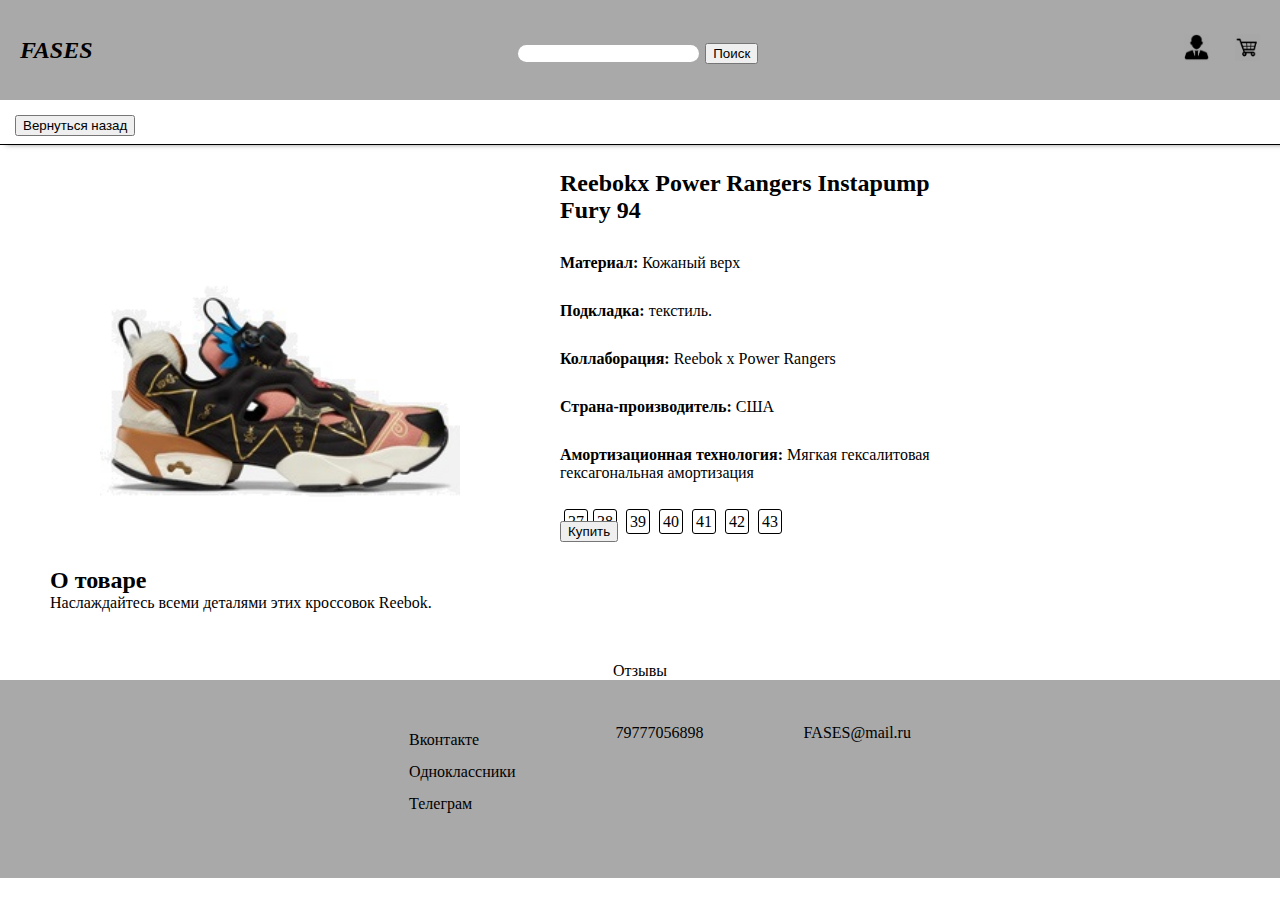
<file: Lexa/index10.html>
<!DOCTYPE html>
<html lang="en">
<head>

	<meta charset="UTF-8">
	<meta name="viewport" content="width=device-width, initial-scale=1.0">
	<title>Document</title>
	<link rel="stylesheet" type="text/css" href="css/style4.css">
	<link rel="stylesheet" type="text/css" href="css/cn.css">
</head>

<body>
<div class="body">
	
	<header>
		<div class="header">
		<div class="logo">
	 <a class="logoo" href="index.html"><b><i>FASES</i></b></a>
	 </div>
	 <div class="poisk">
		<form method="get">
			<input class="input" name="s">
			<button type="submit">
				Поиск
			</button>
		</form>
	</div>
		<div class="profil_korzina">
		<nav class="profil">
			<a href="login.php"><img src="img/11.png" height="27" width="25"></a>
			<a class="korzina1" href="index4.html"><img src="img/12.png" height="27" width="25"></a>
		</nav>
		</div>
		
		</div>
	</header>
    <div class="content">
    	<div class="con">
    		<div class="nav">
    			<button id="history-button">Вернуться назад</button>

    		</div>
    		<div class="price">
    			<div class="block">
    			   <div class="main_foto">
    				<img src="img/6.jpg" width="360" height="360">

    			   </div>
    			   <div class="info">
    				   <p id="f"><b>Reebokx Power Rangers Instapump Fury 94</b></p>		   
    				   <p class="ff"><b>Материал:</b> Кожаный верх</p>
    				   <p class="ff"><b>Подкладка:</b> текстиль.</p>
    				   <p class="ff"><b>Коллаборация:</b> Reebok x Power Rangers</p>
    				   <p class="ff"><b>Страна-производитель:</b> США</p>
    				   <p class="ff"><b>Амортизационная технология:</b> Мягкая гексалитовая гексагональная амортизация</p>
    				   <div class="li">
    				   <ul class="ul">
    				   <li>37</li><li>38</li> <li>39</li> <li>40</li> <li>41</li> <li>42</li> <li>43</li>
    				   </ul></div>
                       <div class="btn">
                       <a href="index15.php"><button class="btn">Купить</button></a></div>

                        </div>
    			</div>
                <div class="otovare">
                	<h2>О товаре</h2>
               	    <p>Наслаждайтесь всеми деталями этих кроссовок Reebok.</p>

                </div>

    		</div>
    		<div class="otziv">
            Отзывы
            </div>
    	</div>


    </div>




	</div>
	<div class="f00ter">
	<footer class="footer">
		<div class="sa">
		<ul class="footer__list">
       <li class="footer__item" data-wba-footer-name="Vk"><a class="icon-vk" rel="nofollow noopener" target="_blank" href="http://vk.com">Вконтакте</a></li>

       <li class="footer__item" data-wba-footer-name="Ok"><a class="icon-ok" rel="nofollow noopener" target="_blank" href="http://www.odnoklassniki.ru">Одноклассники</a></li>
       <li class="footer__item"><a class="icon-tg" rel="nofollow noopener" target="_blank" href="https://t.me">Телеграм</a></li>
    </ul>
    </div>
    <div class="te">
    	79777056898
    </div>
    <div class="fd">
    	FASES@mail.ru
    </div>

	</footer>
</div>
<script>
    document.getElementById('history-button').addEventListener('click', () => {
      history.back();
    });
</script>
	</body>
</html>
</file>
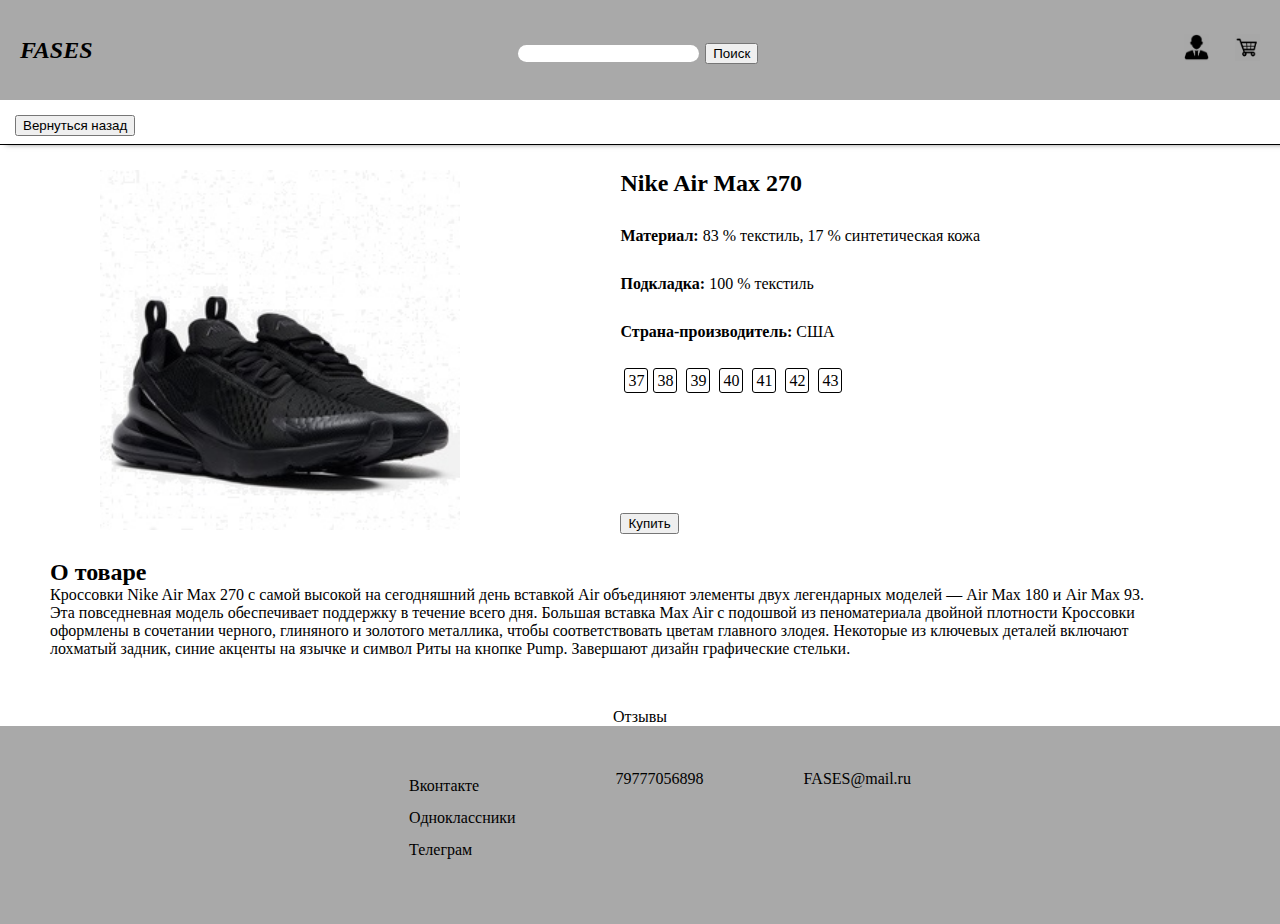
<file: Lexa/index11.html>
<!DOCTYPE html>
<html lang="en">
<head>

	<meta charset="UTF-8">
	<meta name="viewport" content="width=device-width, initial-scale=1.0">
	<title>Document</title>
	<link rel="stylesheet" type="text/css" href="css/style4.css">
	<link rel="stylesheet" type="text/css" href="css/cn.css">
</head>

<body>
<div class="body">
	
	<header>
		<div class="header">
		<div class="logo">
	 <a class="logoo" href="index.html"><b><i>FASES</i></b></a>
	 </div>
	 <div class="poisk">
		<form method="get">
			<input class="input" name="s">
			<button type="submit">
				Поиск
			</button>
		</form>
	</div>
		<div class="profil_korzina">
		<nav class="profil">
			<a href="login.php"><img src="img/11.png" height="27" width="25"></a>
			<a class="korzina1" href="index4.html"><img src="img/12.png" height="27" width="25"></a>
		</nav>
		</div>
		
		</div>
	</header>
    <div class="content">
    	<div class="con">
    		<div class="nav">
    			<button id="history-button">Вернуться назад</button>

    		</div>
    		<div class="price">
    			<div class="block">
    			   <div class="main_foto">
    				<img src="img/7.jpg" width="360" height="360">

    			   </div>
    			   <div class="info">
    				   <p id="f"><b>Nike Air Max 270</b></p>		   
    				   <p class="ff"><b>Материал:</b> 83 % текстиль, 17 % синтетическая кожа</p>
    				   <p class="ff"><b>Подкладка:</b> 100 % текстиль</p>	
    				   <p class="ff"><b>Страна-производитель:</b> США</p>
    				   <div class="li">
    				   <ul class="ul">
    				   <li>37</li><li>38</li> <li>39</li> <li>40</li> <li>41</li> <li>42</li> <li>43</li>
    				   </ul></div>
                       <div class="btn">
                       <a href="index15.php"><button class="btn">Купить</button></a></div>

                        </div>
    			</div>
                <div class="otovare">
                	<h2>О товаре</h2>
               	    <p>Кроссовки Nike Air Max 270 с самой высокой на сегодняшний день вставкой Air объединяют элементы двух легендарных моделей — Air Max 180 и Air Max 93. Эта повседневная модель обеспечивает поддержку в течение всего дня. Большая вставка Max Air с подошвой из пеноматериала двойной плотности
Кроссовки оформлены в сочетании черного, глиняного и золотого металлика, чтобы соответствовать цветам главного злодея. Некоторые из ключевых деталей включают лохматый задник, синие акценты на язычке и символ Риты на кнопке Pump. Завершают дизайн графические стельки.</p>

                </div>

    		</div>
    		<div class="otziv">
            Отзывы
            </div>
    	</div>


    </div>




	</div>
	<div class="f00ter">
	<footer class="footer">
		<div class="sa">
		<ul class="footer__list">
       <li class="footer__item" data-wba-footer-name="Vk"><a class="icon-vk" rel="nofollow noopener" target="_blank" href="http://vk.com">Вконтакте</a></li>

       <li class="footer__item" data-wba-footer-name="Ok"><a class="icon-ok" rel="nofollow noopener" target="_blank" href="http://www.odnoklassniki.ru">Одноклассники</a></li>
       <li class="footer__item"><a class="icon-tg" rel="nofollow noopener" target="_blank" href="https://t.me">Телеграм</a></li>
    </ul>
    </div>
    <div class="te">
    	79777056898
    </div>
    <div class="fd">
    	FASES@mail.ru
    </div>

	</footer>
</div>
<script>
    document.getElementById('history-button').addEventListener('click', () => {
      history.back();
    });
</script>
	</body>
</html>
</file>
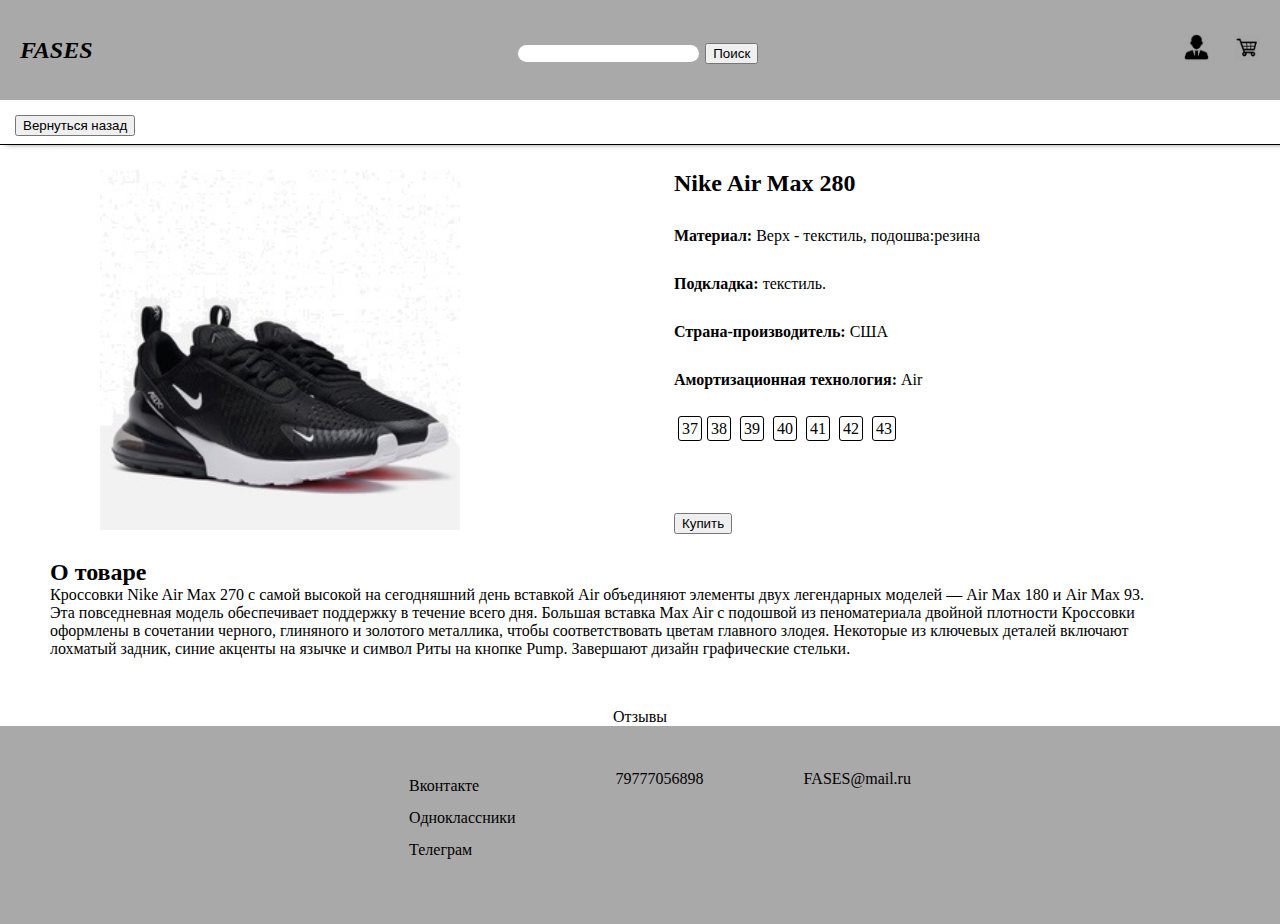
<file: Lexa/index12.html>
<!DOCTYPE html>
<html lang="en">
<head>

	<meta charset="UTF-8">
	<meta name="viewport" content="width=device-width, initial-scale=1.0">
	<title>Document</title>
	<link rel="stylesheet" type="text/css" href="css/style4.css">
	<link rel="stylesheet" type="text/css" href="css/cn.css">
</head>

<body>
<div class="body">
	
	<header>
		<div class="header">
		<div class="logo">
	 <a class="logoo" href="index.html"><b><i>FASES</i></b></a>
	 </div>
	 <div class="poisk">
		<form method="get">
			<input class="input" name="s">
			<button type="submit">
				Поиск
			</button>
		</form>
	</div>
		<div class="profil_korzina">
		<nav class="profil">
			<a href="login.php"><img src="img/11.png" height="27" width="25"></a>
			<a class="korzina1" href="index4.html"><img src="img/12.png" height="27" width="25"></a>
		</nav>
		</div>
		
		</div>
	</header>
    <div class="content">
    	<div class="con">
    		<div class="nav">
    			<button id="history-button">Вернуться назад</button>

    		</div>
    		<div class="price">
    			<div class="block">
    			   <div class="main_foto">
    				<img src="img/8.jpg" width="360" height="360">

    			   </div>
    			   <div class="info">
    				   <p id="f"><b>Nike Air Max 280</b></p>		   
    				   <p class="ff"><b>Материал:</b> Верх - текстиль, подошва:резина</p>
    				   <p class="ff"><b>Подкладка:</b> текстиль.</p>
    				   <p class="ff"><b>Страна-производитель:</b> США</p>
    				   <p class="ff"><b>Амортизационная технология:</b> Air</p>
    				   <div class="li">
    				   <ul class="ul">
    				   <li>37</li><li>38</li> <li>39</li> <li>40</li> <li>41</li> <li>42</li> <li>43</li>
    				   </ul></div>
                       <div class="btn">
                       <a href="index15.php"><button class="btn">Купить</button></a></div>

                        </div>
    			</div>
                <div class="otovare">
                	<h2>О товаре</h2>
               	    <p>Кроссовки Nike Air Max 270 с самой высокой на сегодняшний день вставкой Air объединяют элементы двух легендарных моделей — Air Max 180 и Air Max 93. Эта повседневная модель обеспечивает поддержку в течение всего дня. Большая вставка Max Air с подошвой из пеноматериала двойной плотности
Кроссовки оформлены в сочетании черного, глиняного и золотого металлика, чтобы соответствовать цветам главного злодея. Некоторые из ключевых деталей включают лохматый задник, синие акценты на язычке и символ Риты на кнопке Pump. Завершают дизайн графические стельки.</p>

                </div>

    		</div>
    		<div class="otziv">
            Отзывы
            </div>
    	</div>


    </div>




	</div>
	<div class="f00ter">
	<footer class="footer">
		<div class="sa">
		<ul class="footer__list">
       <li class="footer__item" data-wba-footer-name="Vk"><a class="icon-vk" rel="nofollow noopener" target="_blank" href="http://vk.com">Вконтакте</a></li>

       <li class="footer__item" data-wba-footer-name="Ok"><a class="icon-ok" rel="nofollow noopener" target="_blank" href="http://www.odnoklassniki.ru">Одноклассники</a></li>
       <li class="footer__item"><a class="icon-tg" rel="nofollow noopener" target="_blank" href="https://t.me">Телеграм</a></li>
    </ul>
    </div>
    <div class="te">
    	79777056898
    </div>
    <div class="fd">
    	FASES@mail.ru
    </div>

	</footer>
</div>
<script>
    document.getElementById('history-button').addEventListener('click', () => {
      history.back();
    });
</script>
	</body>
</html>
</file>
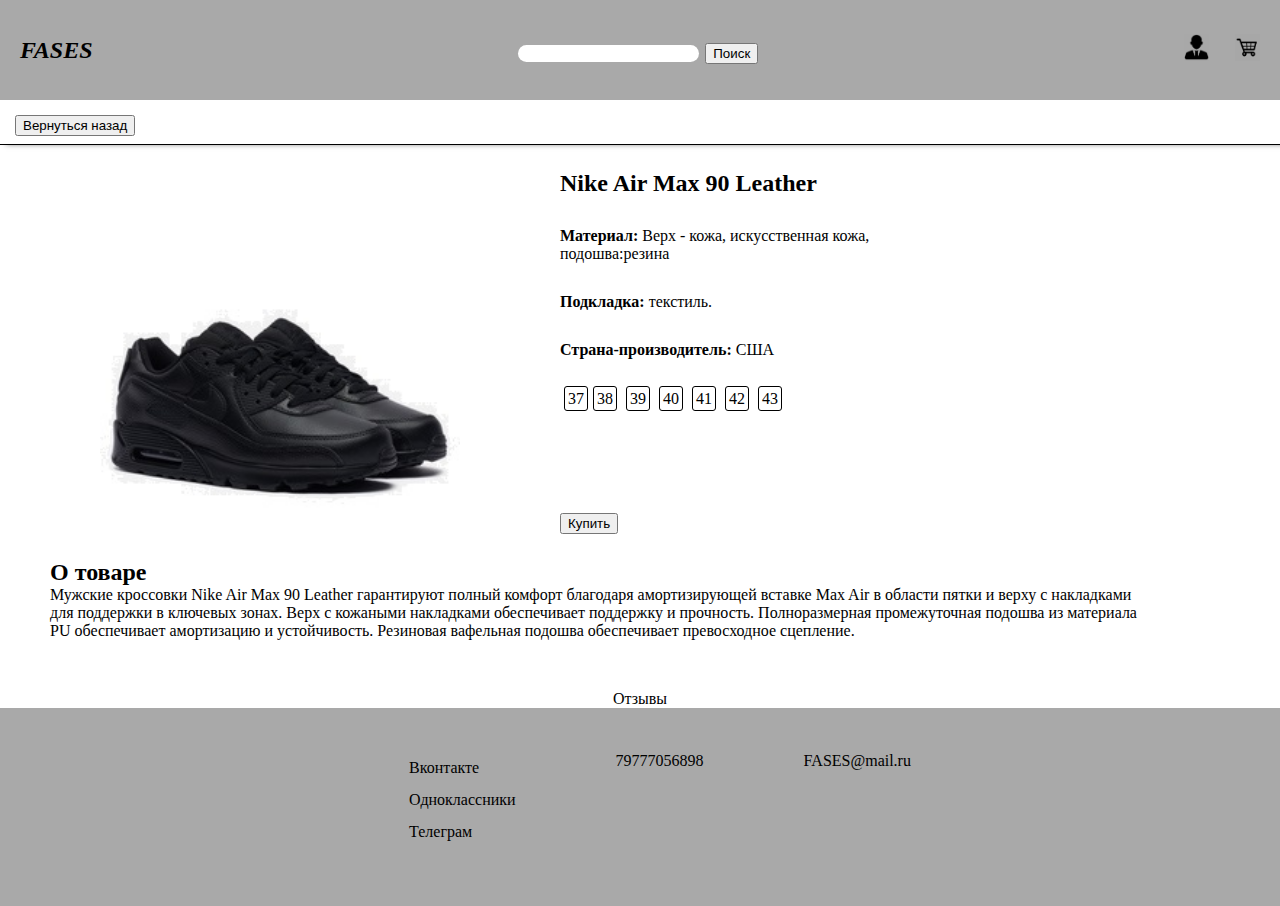
<file: Lexa/index13.html>
<!DOCTYPE html>
<html lang="en">
<head>

	<meta charset="UTF-8">
	<meta name="viewport" content="width=device-width, initial-scale=1.0">
	<title>Document</title>
	<link rel="stylesheet" type="text/css" href="css/style4.css">
	<link rel="stylesheet" type="text/css" href="css/cn.css">
</head>

<body>
<div class="body">
	
	<header>
		<div class="header">
		<div class="logo">
	 <a class="logoo" href="index.html"><b><i>FASES</i></b></a>
	 </div>
	 <div class="poisk">
		<form method="get">
			<input class="input" name="s">
			<button type="submit">
				Поиск
			</button>
		</form>
	</div>
		<div class="profil_korzina">
		<nav class="profil">
			<a href="login.php"><img src="img/11.png" height="27" width="25"></a>
			<a class="korzina1" href="index4.html"><img src="img/12.png" height="27" width="25"></a>
		</nav>
		</div>
		
		</div>
	</header>
    <div class="content">
    	<div class="con">
    		<div class="nav">
    			<button id="history-button">Вернуться назад</button>

    		</div>
    		<div class="price">
    			<div class="block">
    			   <div class="main_foto">
    				<img src="img/9.jpg" width="360" height="360">

    			   </div>
    			   <div class="info">
    				   <p id="f"><b>Nike Air Max 90 Leather</b></p>		   
    				   <p class="ff"><b>Материал:</b> Верх - кожа, искусственная кожа, подошва:резина</p>
    				   <p class="ff"><b>Подкладка:</b> текстиль.</p>
    				   <p class="ff"><b>Страна-производитель:</b> США</p>
    				   <div class="li">
    				   <ul class="ul">
    				   <li>37</li><li>38</li> <li>39</li> <li>40</li> <li>41</li> <li>42</li> <li>43</li>
    				   </ul></div>
                       <div class="btn">
                       <a href="index15.php"><button class="btn">Купить</button></a></div>

                        </div>
    			</div>
                <div class="otovare">
                	<h2>О товаре</h2>
               	    <p>Мужские кроссовки Nike Air Max 90 Leather гарантируют полный комфорт благодаря амортизирующей вставке Max Air в области пятки и верху с накладками для поддержки в ключевых зонах. Верх с кожаными накладками обеспечивает поддержку и прочность. Полноразмерная промежуточная подошва из материала PU обеспечивает амортизацию и устойчивость. Резиновая вафельная подошва обеспечивает превосходное сцепление.</p>

                </div>

    		</div>
    		<div class="otziv">
            Отзывы
            </div>
    	</div>


    </div>




	</div>
	<div class="f00ter">
	<footer class="footer">
		<div class="sa">
		<ul class="footer__list">
       <li class="footer__item" data-wba-footer-name="Vk"><a class="icon-vk" rel="nofollow noopener" target="_blank" href="http://vk.com">Вконтакте</a></li>

       <li class="footer__item" data-wba-footer-name="Ok"><a class="icon-ok" rel="nofollow noopener" target="_blank" href="http://www.odnoklassniki.ru">Одноклассники</a></li>
       <li class="footer__item"><a class="icon-tg" rel="nofollow noopener" target="_blank" href="https://t.me">Телеграм</a></li>
    </ul>
    </div>
    <div class="te">
    	79777056898
    </div>
    <div class="fd">
    	FASES@mail.ru
    </div>

	</footer>
</div>
<script>
    document.getElementById('history-button').addEventListener('click', () => {
      history.back();
    });
</script>
	</body>
</html>
</file>
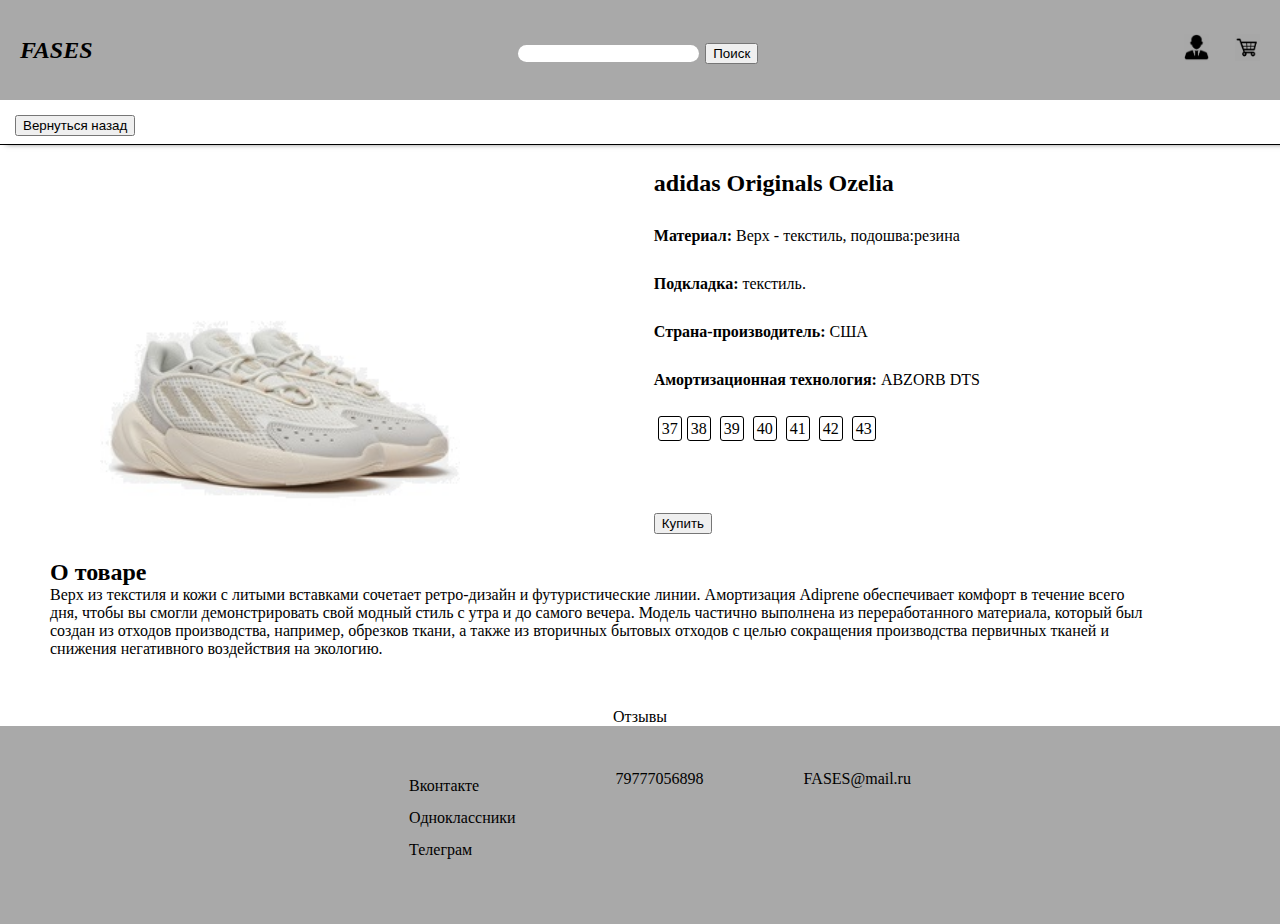
<file: Lexa/index14.html>
<!DOCTYPE html>
<html lang="en">
<head>

	<meta charset="UTF-8">
	<meta name="viewport" content="width=device-width, initial-scale=1.0">
	<title>Document</title>
	<link rel="stylesheet" type="text/css" href="css/style4.css">
	<link rel="stylesheet" type="text/css" href="css/cn.css">
</head>

<body>
<div class="body">
	
	<header>
		<div class="header">
		<div class="logo">
	 <a class="logoo" href="index.html"><b><i>FASES</i></b></a>
	 </div>
	 <div class="poisk">
		<form method="get">
			<input class="input" name="s">
			<button type="submit">
				Поиск
			</button>
		</form>
	</div>
		<div class="profil_korzina">
		<nav class="profil">
			<a href="login.php"><img src="img/11.png" height="27" width="25"></a>
			<a class="korzina1" href="index4.html"><img src="img/12.png" height="27" width="25"></a>
		</nav>
		</div>
		
		</div>
	</header>
    <div class="content">
    	<div class="con">
    		<div class="nav">
    			<button id="history-button">Вернуться назад</button>

    		</div>
    		<div class="price">
    			<div class="block">
    			   <div class="main_foto">
    				<img src="img/10.jpg" width="360" height="360">

    			   </div>
    			   <div class="info">
    				   <p id="f"><b>adidas Originals Ozelia</b></p>		   
    				   <p class="ff"><b>Материал:</b> Верх - текстиль, подошва:резина</p>
    				   <p class="ff"><b>Подкладка:</b> текстиль.</p>
    				   <p class="ff"><b>Страна-производитель:</b> США</p>
    				   <p class="ff"><b>Амортизационная технология:</b> ABZORB DTS</p>
    				   <div class="li">
    				   <ul class="ul">
    				   <li>37</li><li>38</li> <li>39</li> <li>40</li> <li>41</li> <li>42</li> <li>43</li>
    				   </ul></div>
                       <div class="btn">
                       <a href="index15.php"><button class="btn">Купить</button></a></div>

                        </div>
    			</div>
                <div class="otovare">
                	<h2>О товаре</h2>
               	    <p>Верх из текстиля и кожи с литыми вставками сочетает ретро-дизайн и футуристические линии. Амортизация Adiprene обеспечивает комфорт в течение всего дня, чтобы вы смогли демонстрировать свой модный стиль с утра и до самого вечера. Модель частично выполнена из переработанного материала, который был создан из отходов производства, например, обрезков ткани, а также из вторичных бытовых отходов с целью сокращения производства первичных тканей и снижения негативного воздействия на экологию.</p>

                </div>

    		</div>
    		<div class="otziv">
            Отзывы
            </div>
    	</div>


    </div>




	</div>
	<div class="f00ter">
	<footer class="footer">
		<div class="sa">
		<ul class="footer__list">
       <li class="footer__item" data-wba-footer-name="Vk"><a class="icon-vk" rel="nofollow noopener" target="_blank" href="http://vk.com">Вконтакте</a></li>

       <li class="footer__item" data-wba-footer-name="Ok"><a class="icon-ok" rel="nofollow noopener" target="_blank" href="http://www.odnoklassniki.ru">Одноклассники</a></li>
       <li class="footer__item"><a class="icon-tg" rel="nofollow noopener" target="_blank" href="https://t.me">Телеграм</a></li>
    </ul>
    </div>
    <div class="te">
    	79777056898
    </div>
    <div class="fd">
    	FASES@mail.ru
    </div>

	</footer>
</div>
<script>
    document.getElementById('history-button').addEventListener('click', () => {
      history.back();
    });
</script>
	</body>
</html>
</file>
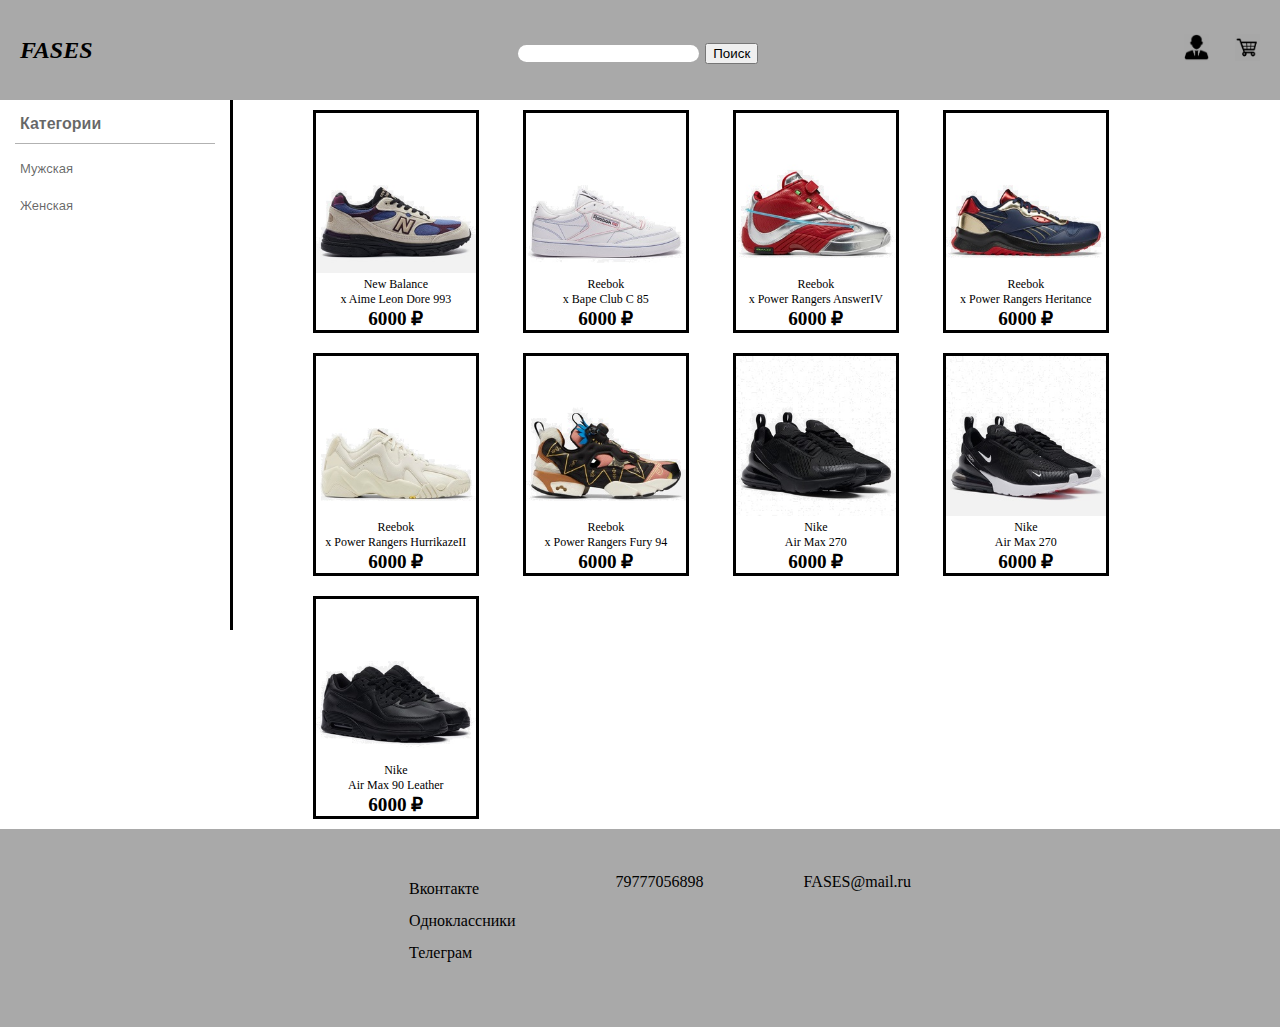
<file: Lexa/index2.html>
<!DOCTYPE html>
<html lang="en">
<head>

	<meta charset="UTF-8">
	<meta name="viewport" content="width=device-width, initial-scale=1.0">
	<title>Document</title>
	<link rel="stylesheet" type="text/css" href="css/style1.css">
	<link rel="stylesheet" type="text/css" href="css/cn.css">
</head>

<body>
<div class="body">
	
	<header>
		<div class="header">
		<div class="logo">
	 <a class="logoo" href="index.html"><b><i>FASES</i></b></a>
	 </div>
	 <div class="poisk">
		<form method="get">
			<input class="input" name="s">
			<button type="submit">
				Поиск
			</button>
		</form>
	</div>
		<div class="profil_korzina">
		<nav class="profil">
			<a href="login.php"><img src="img/11.png" height="27" width="25"></a>
			<a class="korzina1" href="index4.html"><img src="img/12.png" height="27" width="25"></a>
		</nav>
		</div>
		
		</div>
	</header>
	
<div class="menu_content">
		<div class="menu">
			<div class="category-wrap">
  <h3>Категории</h3>
  <ul>
    <li><a href="index2.html">Мужская</a></li>
    <li><a href="index3.html">Женская</a></li>
  </ul>
</div>
</div>
		<div class="main_foto">
			<div class="img">
            		<a class="a1" href="index5.html"><img class="width" src="img/1.jpg" ><p class="p">New Balance
<br>x Aime Leon Dore 993 </p><b><big><span class="price">6000</span></big></b></a>
            	</div>
               <div class="img">
            		<a class="a1" href="index6.html"><img class="width" src="img/2.jpg" ><p class="p">Reebok
<br>x Bape Club C 85</p><b><big><span class="price">6000</span></big></b></a>
            	</div>
            	<div class="img">
            		<a class="a1" href="index7.html"><img class="width" src="img/3.jpg" ><p class="p">Reebok
<br>x Power Rangers AnswerIV</p><b><big><span class="price">6000</span></big></b></a>
            	</div>
            	<div class="img">
            		<a class="a1" href="index8.html"><img class="width" src="img/4.jpg" ><p class="p">Reebok
<br>x Power Rangers Heritance</p><b><big><span class="price">6000</span></big></b></a>
            	</div>
            	<div class="img">
            		<a class="a1" href="index9.html"><img class="width" src="img/5.jpg" ><p class="p">Reebok
<br>x Power Rangers HurrikazeII</p><b><big><span class="price">6000</span></big></b></a>
            	</div>
            	<div class="img">
            		<a class="a1" href="index10.html"><img class="width" src="img/6.jpg" ><p class="p">Reebok
<br>x Power Rangers Fury 94</p> <b><big><span class="price">6000</span></big></b></a>
            	</div>
            	<div class="img">
            		<a class="a1" href="index11.html"><img class="width" src="img/7.jpg" ><p class="p">Nike
<br>Air Max 270</p><b><big><span class="price">6000</span></big></b></a>
            	</div>
            	<div class="img">
            		<a class="a1" href="index12.html"><img class="width" src="img/8.jpg" ><p class="p">Nike
<br>Air Max 270</p><b><big><span class="price">6000</span></big></b></a>
            	</div>
            	<div class="img">
            		<a class="a1" href="index13.html"><img class="width" src="img/9.jpg" ><p class="p">Nike
<br>Air Max 90 Leather</p><b><big><span class="price">6000</span></big></b></a>
            	</div>
            	</div>
            	
              </div>
  </ul>
</div>
<div class="f00ter">
	<footer class="footer">
		<div class="sa">
		<ul class="footer__list">
       <li class="footer__item" data-wba-footer-name="Vk"><a class="icon-vk" rel="nofollow noopener" target="_blank" href="http://vk.com">Вконтакте</a></li>

       <li class="footer__item" data-wba-footer-name="Ok"><a class="icon-ok" rel="nofollow noopener" target="_blank" href="http://www.odnoklassniki.ru">Одноклассники</a></li>
       <li class="footer__item"><a class="icon-tg" rel="nofollow noopener" target="_blank" href="https://t.me">Телеграм</a></li>
    </ul>
    </div>
    <div class="te">
    	79777056898
    </div>
    <div class="fd">
    	FASES@mail.ru
    </div>

	</footer>
</div>
</body>
</html>
</file>
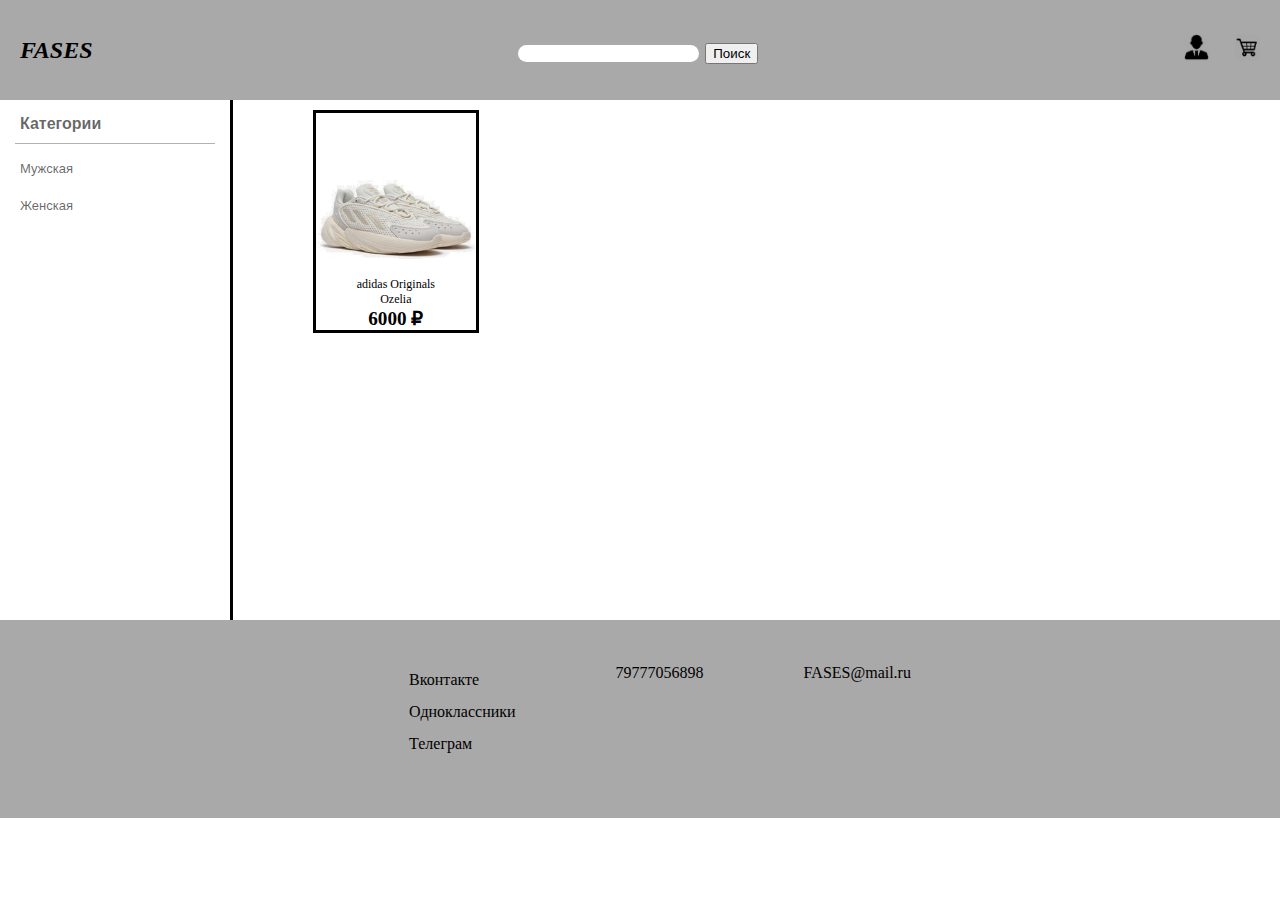
<file: Lexa/index3.html>
<!DOCTYPE html>
<html lang="en">
<head>

	<meta charset="UTF-8">
	<meta name="viewport" content="width=device-width, initial-scale=1.0">
	<title>Document</title>
	<link rel="stylesheet" type="text/css" href="css/style2.css">
	<link rel="stylesheet" type="text/css" href="css/cn.css">
</head>

<body>
<div class="body">
	
	<header>
		<div class="header">
		<div class="logo">
	 <a class="logoo" href="index.html"><b><i>FASES</i></b></a>
	 </div>
	 <div class="poisk">
		<form method="get">
			<input class="input" name="s">
			<button type="submit">
				Поиск
			</button>
		</form>
	</div>
		<div class="profil_korzina">
		<nav class="profil">
			<a href="login.php"><img src="img/11.png" height="27" width="25"></a>
			<a class="korzina1" href="index4.html"><img src="img/12.png" height="27" width="25"></a>
		</nav>
		</div>
		
		</div>
	</header>
	
<div class="menu_content">
		<div class="menu">
			<div class="category-wrap">
  <h3>Категории</h3>
  <ul>
    <li><a href="index2.html">Мужская</a></li>
    <li><a href="index3.html">Женская</a></li>
  </ul>
</div>
</div>
		<div class="main_foto">
			
            	<div class="img">
            		<a class="a1" href="index14.html"><img class="width" src="img/10.jpg" ><p class="p">adidas Originals
<br>Ozelia</p> <b><big><span class="price">6000</span></big></b></a>
            	</div>
              </div>
  </ul>
</div>
<div class="f00ter">
	<footer class="footer">
		<div class="sa">
		<ul class="footer__list">
       <li class="footer__item" data-wba-footer-name="Vk"><a class="icon-vk" rel="nofollow noopener" target="_blank" href="http://vk.com">Вконтакте</a></li>

       <li class="footer__item" data-wba-footer-name="Ok"><a class="icon-ok" rel="nofollow noopener" target="_blank" href="http://www.odnoklassniki.ru">Одноклассники</a></li>
       <li class="footer__item"><a class="icon-tg" rel="nofollow noopener" target="_blank" href="https://t.me">Телеграм</a></li>
    </ul>
    </div>
    <div class="te">
    	79777056898
    </div>
    <div class="fd">
    	FASES@mail.ru
    </div>

	</footer>
</div>
</body>
</html>
</file>
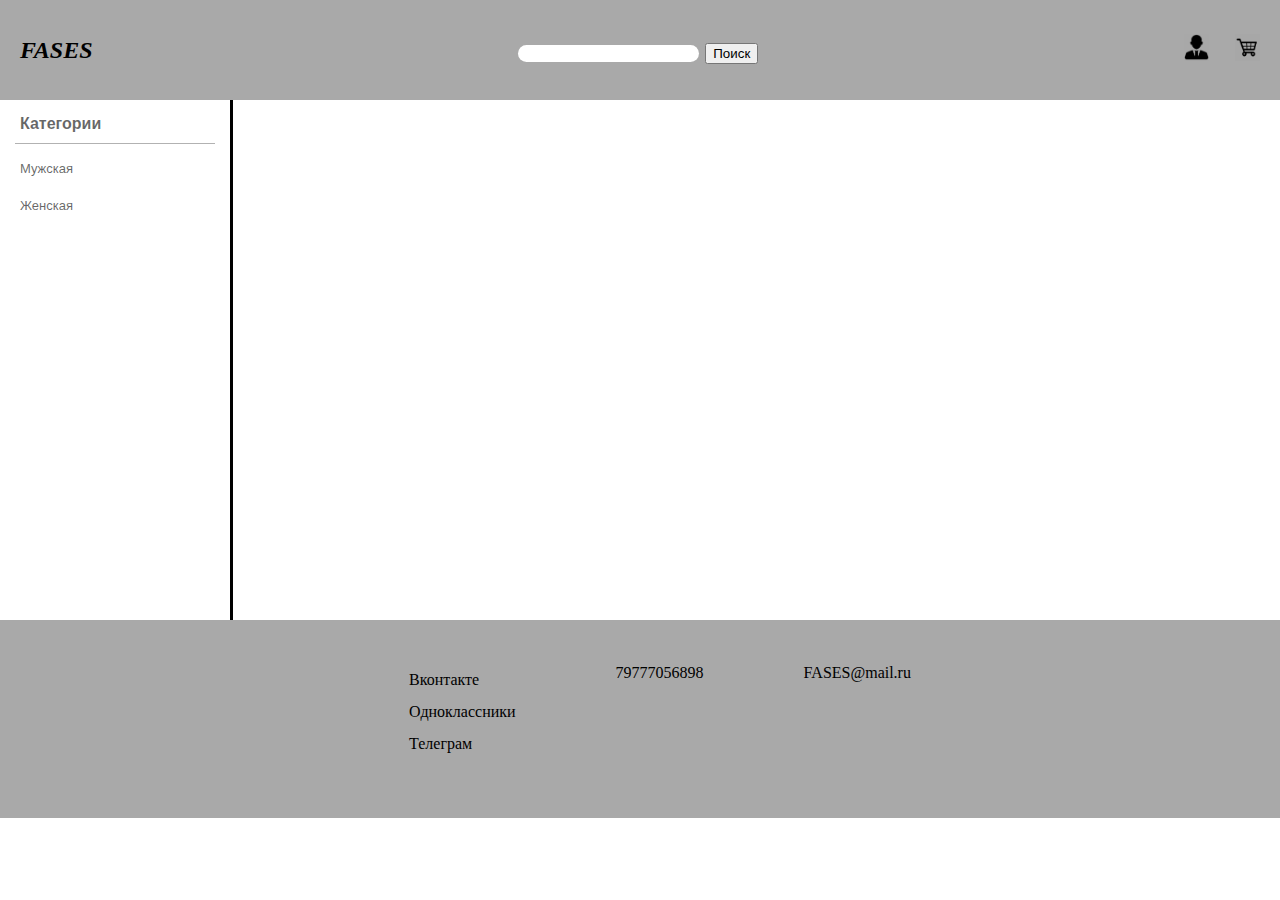
<file: Lexa/index4.html>
<!DOCTYPE html>
<html lang="en">
<head>

	<meta charset="UTF-8">
	<meta name="viewport" content="width=device-width, initial-scale=1.0">
	<title>Document</title>
	<link rel="stylesheet" type="text/css" href="css/style2.css">
	<link rel="stylesheet" type="text/css" href="css/cn.css">
</head>

<body>
<div class="body">
	
	<header>
		<div class="header">
		<div class="logo">
	 <a class="logoo" href="index.html"><b><i>FASES</i></b></a>
	 </div>
	 <div class="poisk">
		<form method="get">
			<input class="input" name="s">
			<button type="submit">
				Поиск
			</button>
		</form>
	</div>
		<div class="profil_korzina">
		<nav class="profil">
			<a href="login.php"><img src="img/11.png" height="27" width="25"></a>
			<a class="korzina1" href="index4.html"><img src="img/12.png" height="27" width="25"></a>
		</nav>
		</div>
		
		</div>
	</header>
	
<div class="menu_content">
		<div class="menu">
			<div class="category-wrap">
  <h3>Категории</h3>
  <ul>
    <li><a href="index2.html">Мужская</a></li>
    <li><a href="index3.html">Женская</a></li>
  </ul>
</div>
</div>
		
</div>
<div class="f00ter">
	<footer class="footer">
		<div class="sa">
		<ul class="footer__list">
       <li class="footer__item" data-wba-footer-name="Vk"><a class="icon-vk" rel="nofollow noopener" target="_blank" href="http://vk.com">Вконтакте</a></li>

       <li class="footer__item" data-wba-footer-name="Ok"><a class="icon-ok" rel="nofollow noopener" target="_blank" href="http://www.odnoklassniki.ru">Одноклассники</a></li>
       <li class="footer__item"><a class="icon-tg" rel="nofollow noopener" target="_blank" href="https://t.me">Телеграм</a></li>
    </ul>
    </div>
    <div class="te">
    	79777056898
    </div>
    <div class="fd">
    	FASES@mail.ru
    </div>

	</footer>
</div>
</body>
</html>
</file>
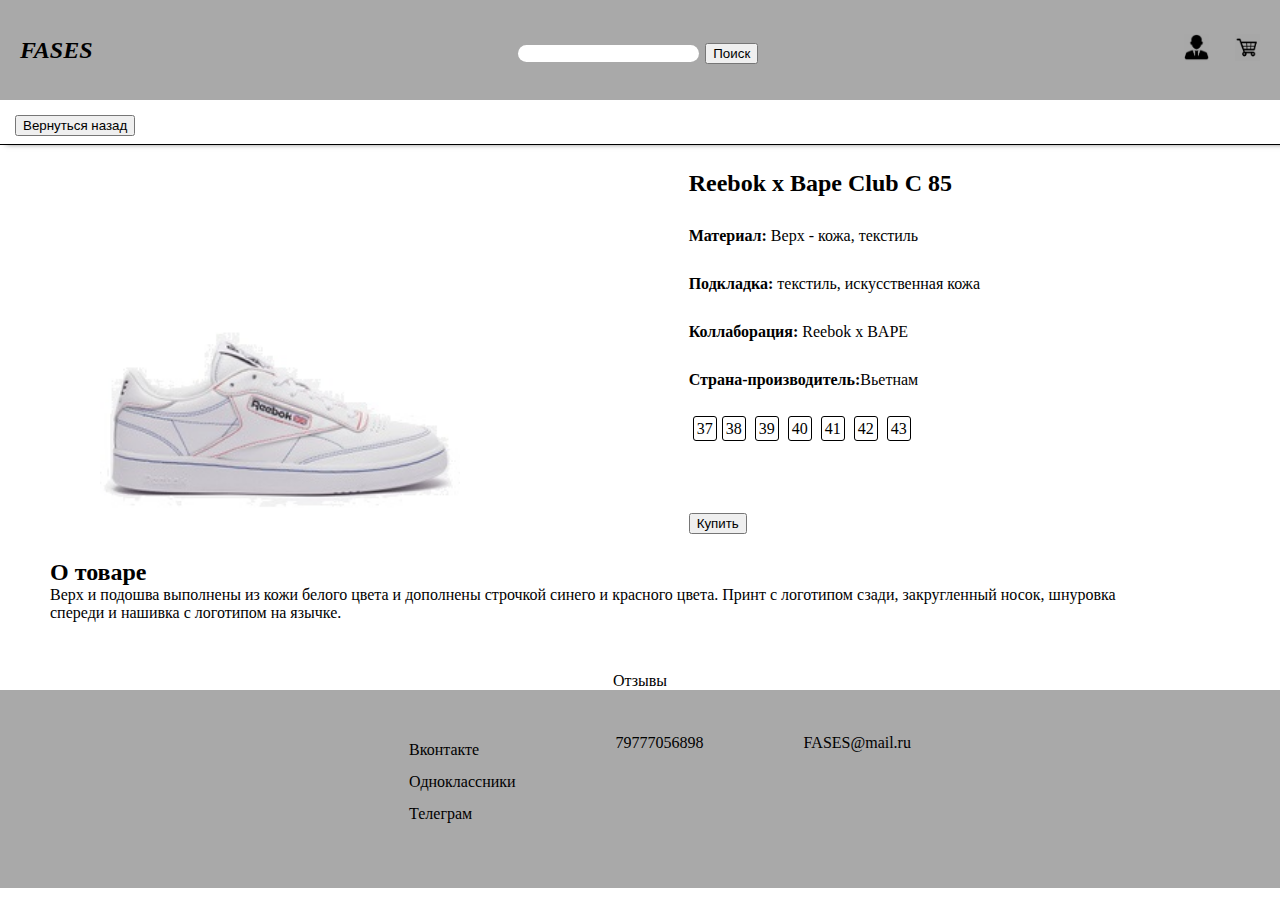
<file: Lexa/index6.html>
<!DOCTYPE html>
<html lang="en">
<head>

	<meta charset="UTF-8">
	<meta name="viewport" content="width=device-width, initial-scale=1.0">
	<title>Document</title>
	<link rel="stylesheet" type="text/css" href="css/style4.css">
	<link rel="stylesheet" type="text/css" href="css/cn.css">
</head>

<body>
<div class="body">
	
	<header>
		<div class="header">
		<div class="logo">
	 <a class="logoo" href="index.html"><b><i>FASES</i></b></a>
	 </div>
	 <div class="poisk">
		<form method="get">
			<input class="input" name="s">
			<button type="submit">
				Поиск
			</button>
		</form>
	</div>
		<div class="profil_korzina">
		<nav class="profil">
			<a href="login.php"><img src="img/11.png" height="27" width="25"></a>
			<a class="korzina1" href="index4.html"><img src="img/12.png" height="27" width="25"></a>
		</nav>
		</div>
		
		</div>
	</header>
    <div class="content">
    	<div class="con">
    		<div class="nav">
    			<button id="history-button">Вернуться назад</button>

    		</div>
    		<div class="price">
    			<div class="block">
    			   <div class="main_foto">
    				<img src="img/2.jpg" width="360" height="360">

    			   </div>
    			   <div class="info">
    				   <p id="f"><b>Reebok x Bape Club C 85</b></p>		   
    				   <p class="ff"><b>Материал:</b> Верх - кожа, текстиль</p>
    				   <p class="ff"><b>Подкладка:</b> текстиль, искусственная кожа</p>
    				   <p class="ff"><b>Коллаборация:</b> Reebok x BAPE</p>
    				   <p class="ff"><b>Страна-производитель:</b>Вьетнам</p>
    				   <div class="li">
    				   <ul class="ul">
    				   <li>37</li><li>38</li> <li>39</li> <li>40</li> <li>41</li> <li>42</li> <li>43</li>
    				   </ul></div>
                       <div class="btn">
                       <a href="index15.php"><button class="btn">Купить</button></a></div>

                        </div>
    			</div>
                <div class="otovare">
                	<h2>О товаре</h2>
               	    <p>Верх и подошва выполнены из кожи белого цвета и дополнены строчкой синего и красного цвета. Принт с логотипом сзади, закругленный носок, шнуровка спереди и нашивка с логотипом на язычке.</p>

                </div>

    		</div>
    		<div class="otziv">
            Отзывы
            </div>
    	</div>


    </div>




	</div>
	<div class="f00ter">
	<footer class="footer">
		<div class="sa">
		<ul class="footer__list">
       <li class="footer__item" data-wba-footer-name="Vk"><a class="icon-vk" rel="nofollow noopener" target="_blank" href="http://vk.com">Вконтакте</a></li>

       <li class="footer__item" data-wba-footer-name="Ok"><a class="icon-ok" rel="nofollow noopener" target="_blank" href="http://www.odnoklassniki.ru">Одноклассники</a></li>
       <li class="footer__item"><a class="icon-tg" rel="nofollow noopener" target="_blank" href="https://t.me">Телеграм</a></li>
    </ul>
    </div>
    <div class="te">
    	79777056898
    </div>
    <div class="fd">
    	FASES@mail.ru
    </div>

	</footer>
</div>
<script>
    document.getElementById('history-button').addEventListener('click', () => {
      history.back();
    });
</script>
	</body>
</html>
</file>
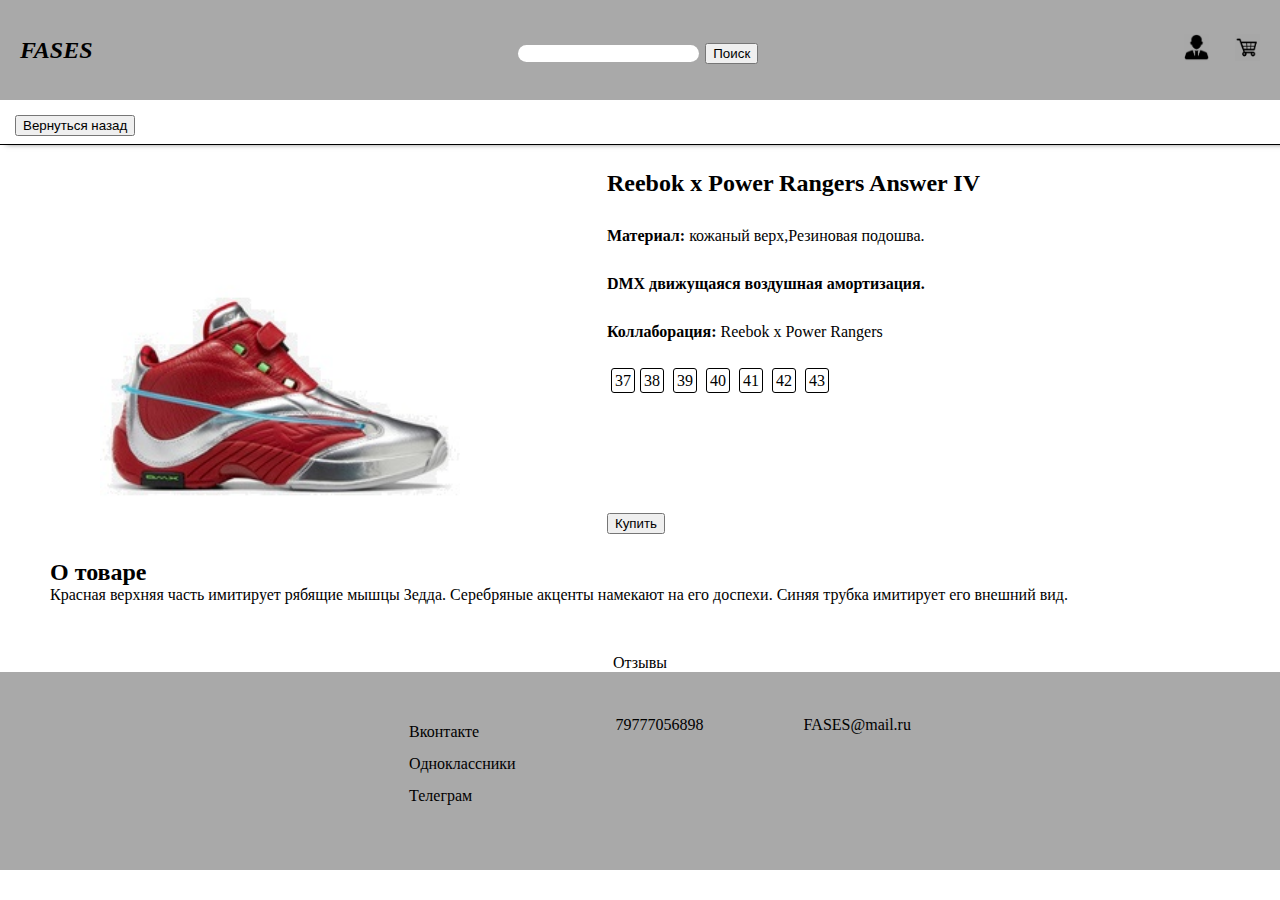
<file: Lexa/index7.html>
<!DOCTYPE html>
<html lang="en">
<head>

	<meta charset="UTF-8">
	<meta name="viewport" content="width=device-width, initial-scale=1.0">
	<title>Document</title>
	<link rel="stylesheet" type="text/css" href="css/style4.css">
	<link rel="stylesheet" type="text/css" href="css/cn.css">
</head>

<body>
<div class="body">
	
	<header>
		<div class="header">
		<div class="logo">
	 <a class="logoo" href="index.html"><b><i>FASES</i></b></a>
	 </div>
	 <div class="poisk">
		<form method="get">
			<input class="input" name="s">
			<button type="submit">
				Поиск
			</button>
		</form>
	</div>
		<div class="profil_korzina">
		<nav class="profil">
			<a href="login.php"><img src="img/11.png" height="27" width="25"></a>
			<a class="korzina1" href="index4.html"><img src="img/12.png" height="27" width="25"></a>
		</nav>
		</div>
		
		</div>
	</header>
    <div class="content">
    	<div class="con">
    		<div class="nav">
    			<button id="history-button">Вернуться назад</button>

    		</div>
    		<div class="price">
    			<div class="block">
    			   <div class="main_foto">
    				<img src="img/3.jpg" width="360" height="360">

    			   </div>
    			   <div class="info">
    				   <p id="f"><b>Reebok x Power Rangers Answer IV</b></p>		   
    				   <p class="ff"><b>Материал:</b> кожаный верх,Резиновая подошва.</p>
    				   <p class="ff"><b>DMX движущаяся воздушная амортизация.</b></p>
    				   <p class="ff"><b>Коллаборация:</b> Reebok x Power Rangers</p>
    				   <div class="li">
    				   <ul class="ul">
    				   <li>37</li><li>38</li> <li>39</li> <li>40</li> <li>41</li> <li>42</li> <li>43</li>
    				   </ul></div>
                       <div class="btn">
                       <a href="index15.php"><button class="btn">Купить</button></a></div>

                        </div>
    			</div>
                <div class="otovare">
                	<h2>О товаре</h2>
               	    <p>Красная верхняя часть имитирует рябящие мышцы Зедда. Серебряные акценты намекают на его доспехи. Синяя трубка имитирует его внешний вид.</p>

                </div>

    		</div>
    		<div class="otziv">
            Отзывы
            </div>
    	</div>


    </div>




	</div>
	<div class="f00ter">
	<footer class="footer">
		<div class="sa">
		<ul class="footer__list">
       <li class="footer__item" data-wba-footer-name="Vk"><a class="icon-vk" rel="nofollow noopener" target="_blank" href="http://vk.com">Вконтакте</a></li>

       <li class="footer__item" data-wba-footer-name="Ok"><a class="icon-ok" rel="nofollow noopener" target="_blank" href="http://www.odnoklassniki.ru">Одноклассники</a></li>
       <li class="footer__item"><a class="icon-tg" rel="nofollow noopener" target="_blank" href="https://t.me">Телеграм</a></li>
    </ul>
    </div>
    <div class="te">
    	79777056898
    </div>
    <div class="fd">
    	FASES@mail.ru
    </div>

	</footer>
</div>
<script>
    document.getElementById('history-button').addEventListener('click', () => {
      history.back();
    });
</script>
	</body>
</html>
</file>
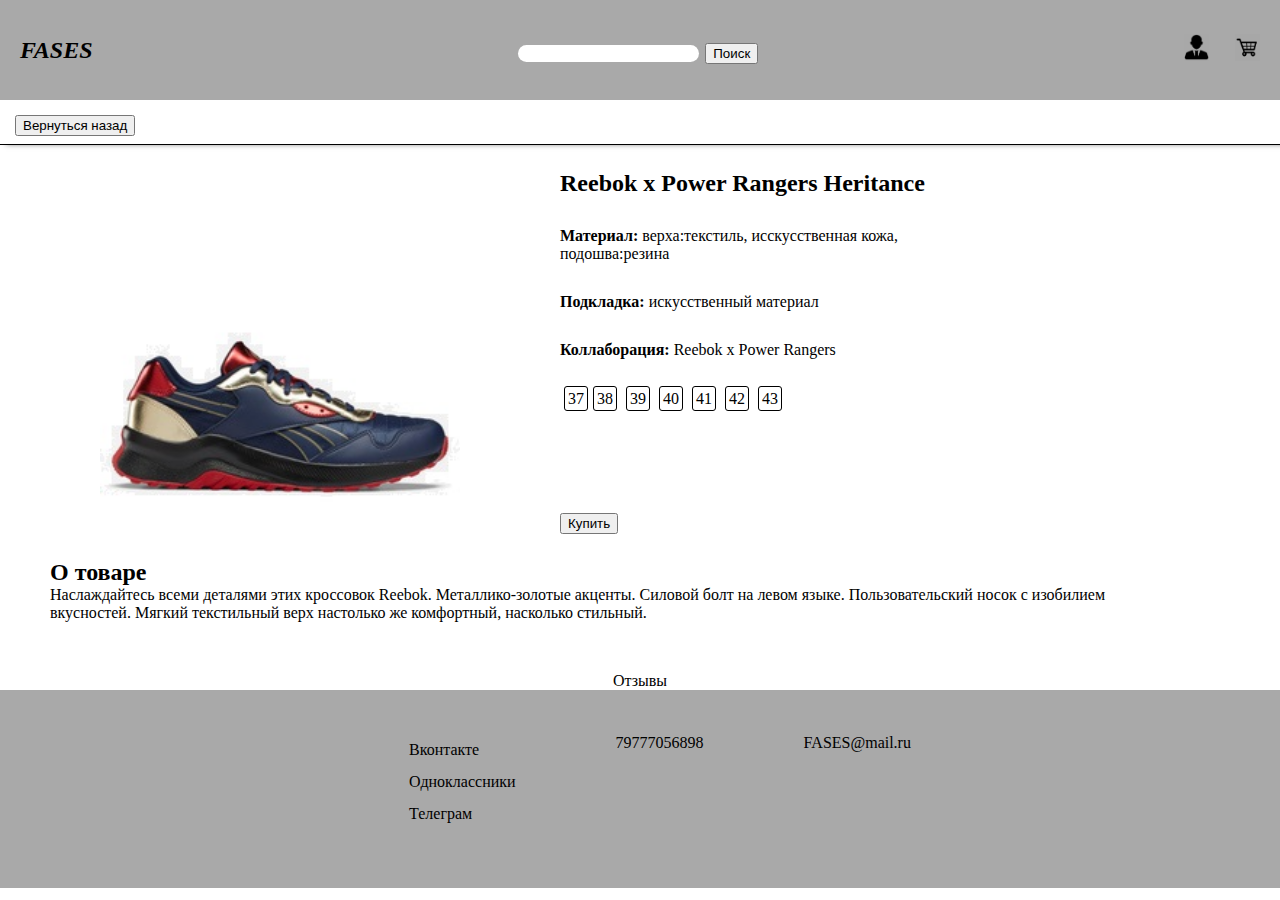
<file: Lexa/index8.html>
<!DOCTYPE html>
<html lang="en">
<head>

	<meta charset="UTF-8">
	<meta name="viewport" content="width=device-width, initial-scale=1.0">
	<title>Document</title>
	<link rel="stylesheet" type="text/css" href="css/style4.css">
	<link rel="stylesheet" type="text/css" href="css/cn.css">
</head>

<body>
<div class="body">
	
	<header>
		<div class="header">
		<div class="logo">
	 <a class="logoo" href="index.html"><b><i>FASES</i></b></a>
	 </div>
	 <div class="poisk">
		<form method="get">
			<input class="input" name="s">
			<button type="submit">
				Поиск
			</button>
		</form>
	</div>
		<div class="profil_korzina">
		<nav class="profil">
			<a href="login.php"><img src="img/11.png" height="27" width="25"></a>
			<a class="korzina1" href="index4.html"><img src="img/12.png" height="27" width="25"></a>
		</nav>
		</div>
		
		</div>
	</header>
    <div class="content">
    	<div class="con">
    		<div class="nav">
    			<button id="history-button">Вернуться назад</button>

    		</div>
    		<div class="price">
    			<div class="block">
    			   <div class="main_foto">
    				<img src="img/4.jpg" width="360" height="360">

    			   </div>
    			   <div class="info">
    				   <p id="f"><b>Reebok x Power Rangers Heritance</b></p>  
    				   <p class="ff"><b>Материал:</b> верха:текстиль, исскусственная кожа, подошва:резина</p>
    				   <p class="ff"><b>Подкладка:</b> искусственный материал</p>
    				   <p class="ff"><b>Коллаборация:</b> Reebok x Power Rangers</p>
    				   <div class="li">
    				   <ul class="ul">
    				   <li>37</li><li>38</li> <li>39</li> <li>40</li> <li>41</li> <li>42</li> <li>43</li>
    				   </ul></div>
                       <div class="btn">
                       <a href="index15.php"><button class="btn">Купить</button></a></div>

                        </div>
    			</div>
                <div class="otovare">
                	<h2>О товаре</h2>
               	    <p>Наслаждайтесь всеми деталями этих кроссовок Reebok. Металлико-золотые акценты. Силовой болт на левом языке. Пользовательский носок с изобилием вкусностей. Мягкий текстильный верх настолько же комфортный, насколько стильный.</p>

                </div>

    		</div>
    		<div class="otziv">
            Отзывы
            </div>
    	</div>


    </div>




	</div>
	<div class="f00ter">
	<footer class="footer">
		<div class="sa">
		<ul class="footer__list">
       <li class="footer__item" data-wba-footer-name="Vk"><a class="icon-vk" rel="nofollow noopener" target="_blank" href="http://vk.com">Вконтакте</a></li>

       <li class="footer__item" data-wba-footer-name="Ok"><a class="icon-ok" rel="nofollow noopener" target="_blank" href="http://www.odnoklassniki.ru">Одноклассники</a></li>
       <li class="footer__item"><a class="icon-tg" rel="nofollow noopener" target="_blank" href="https://t.me">Телеграм</a></li>
    </ul>
    </div>
    <div class="te">
    	79777056898
    </div>
    <div class="fd">
    	FASES@mail.ru
    </div>

	</footer>
</div>
<script>
    document.getElementById('history-button').addEventListener('click', () => {
      history.back();
    });
</script>
	</body>
</html>
</file>
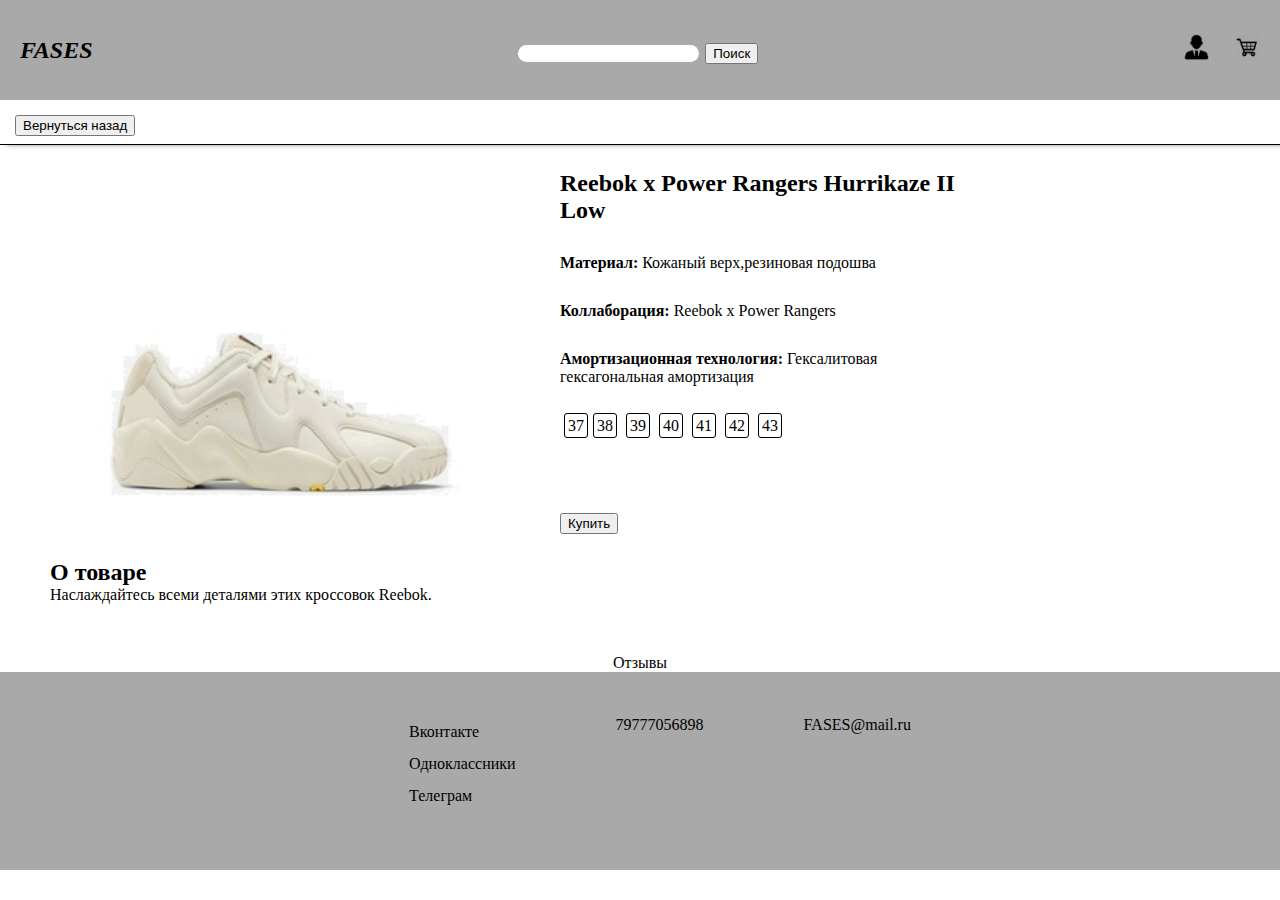
<file: Lexa/index9.html>
<!DOCTYPE html>
<html lang="en">
<head>

	<meta charset="UTF-8">
	<meta name="viewport" content="width=device-width, initial-scale=1.0">
	<title>Document</title>
	<link rel="stylesheet" type="text/css" href="css/style4.css">
	<link rel="stylesheet" type="text/css" href="css/cn.css">
</head>

<body>
<div class="body">
	
	<header>
		<div class="header">
		<div class="logo">
	 <a class="logoo" href="index.html"><b><i>FASES</i></b></a>
	 </div>
	 <div class="poisk">
		<form method="get">
			<input class="input" name="s">
			<button type="submit">
				Поиск
			</button>
		</form>
	</div>
		<div class="profil_korzina">
		<nav class="profil">
			<a href="login.php"><img src="img/11.png" height="27" width="25"></a>
			<a class="korzina1" href="index4.html"><img src="img/12.png" height="27" width="25"></a>
		</nav>
		</div>
		
		</div>
	</header>
    <div class="content">
    	<div class="con">
    		<div class="nav">
    			<button id="history-button">Вернуться назад</button>

    		</div>
    		<div class="price">
    			<div class="block">
    			   <div class="main_foto">
    				<img src="img/5.jpg" width="360" height="360">

    			   </div>
    			   <div class="info">
    				   <p id="f"><b>Reebok x Power Rangers Hurrikaze II Low</b></p>		   
    				   <p class="ff"><b>Материал:</b> Кожаный верх,резиновая подошва</p> 
    				   <p class="ff"><b>Коллаборация:</b> Reebok x Power Rangers</p>
    				   <p class="ff"><b>Амортизационная технология:</b> Гексалитовая гексагональная амортизация</p>
    				   <div class="li">
    				   <ul class="ul">
    				   <li>37</li><li>38</li> <li>39</li> <li>40</li> <li>41</li> <li>42</li> <li>43</li>
    				   </ul></div>
                       <div class="btn">
                       <a href="index15.php"><button class="btn">Купить</button></a></div>

                        </div>
    			</div>
                <div class="otovare">
                	<h2>О товаре</h2>
               	    <p>Наслаждайтесь всеми деталями этих кроссовок Reebok.</p>

                </div>

    		</div>
    		<div class="otziv">
            Отзывы
            </div>
    	</div>


    </div>




	</div>
	<div class="f00ter">
	<footer class="footer">
		<div class="sa">
		<ul class="footer__list">
       <li class="footer__item" data-wba-footer-name="Vk"><a class="icon-vk" rel="nofollow noopener" target="_blank" href="http://vk.com">Вконтакте</a></li>

       <li class="footer__item" data-wba-footer-name="Ok"><a class="icon-ok" rel="nofollow noopener" target="_blank" href="http://www.odnoklassniki.ru">Одноклассники</a></li>
       <li class="footer__item"><a class="icon-tg" rel="nofollow noopener" target="_blank" href="https://t.me">Телеграм</a></li>
    </ul>
    </div>
    <div class="te">
    	79777056898
    </div>
    <div class="fd">
    	FASES@mail.ru
    </div>

	</footer>
</div>
<script>
    document.getElementById('history-button').addEventListener('click', () => {
      history.back();
    });
</script>
	</body>
</html>
</file>
<file: Lexa/css/style4.css>
header{
	width: 100%;
	background: darkgrey;
	height: 100px;
	font-size: 24px;
	margin: 0;
	position: relative;


}
.header{
	margin: 0 auto;
	widows: 100%;
	height: 100px;
	display: flex;
	align-items: center;
	justify-content: space-between;
	padding: 0 20px;
}
*{

	margin: 0;

}

.logoo{
	color: black;
	text-decoration: none;
}
.profil_korzina{
	display: inline-block;
	word-spacing: 20px;
}
.poisk{
	height: 27px;
	display: flex;
	padding: 0 10px;
}

form{
   
}
.input{
	border: none;
	border-radius: 20px;
	position: relative;
}
.content{
	width:  100%;
	display: block;
		
}
.con{
	width:  100%;
	height: 100%;

}
.nav{
width:  100%;
padding: 15px 0 8px 15px;
border-bottom: 1px solid;
-webkit-box-shadow: 0 4px 6px -6px #222;
-moz-box-shadow: 0 4px 6px -6px #222;
box-shadow: 0 4px 6px -6px #222;
}
.price{
width:  100%;

}
.block{

	position: relative;
	
justify-content: space-between;
display: flex;
padding: 25px 300px 0px 100px;
}
.info{
	padding-left: 100px;
}
.btn{
	position: absolute;
bottom: 0;
	}
	.otovare{
	padding: 25px 130px 0px 50px;
	}
	.otziv{
		text-align: center;
	padding: 50px 130px 0px 130px;
	}
	.footer {
    position: relative;
    width: 100%;
    padding: 44px 0 58px;
    margin: 0 auto;
    background: darkgrey;
}
#f{
	font-size: 24px;
}
.ff{
	padding-top: 30px;
}

.ul{
	list-style-type: none;



}
ul.ul{
line-height: 2;
	margin: 0;
	padding: 4px;
}
ul.ul li{

	display: inline;
	margin-right: 5px;
	border: 1px solid;
	padding: 3px;
	border-radius: 3px;
}
.li{
	padding-top: 20px;
}
</file>
<file: Lexa/css/cn.css>
.footer {
    position: relative;
    width: 100%;
    padding: 44px 0 58px;
    margin: 0 auto;
    background: darkgrey;
    display: flex;
   justify-content: center;
   
}
.sa{

position: relative;}
.te{
padding-left: 100px;
position: relative;}
.fd{
padding-left: 100px;
position: relative;}
.icon-vk{
text-decoration: none;
color: black;
}
.icon-ok{
text-decoration: none;
color: black;}
.icon-tg{
text-decoration: none;
color: black;}

.footer__list{
list-style: none;
line-height: 2;
}
@media only screen and (max-width:  550px){
.footer {
    position: relative;
    width: 100%;
    padding: 44px 0 58px;
    margin: 0 auto;
    background: darkgrey;
    display: !important;
   justify-content: center;
   
}
.footer__list {
    list-style: none;
    line-height: 2;
    padding-left: 40px;
}
.te{
padding-left: 20px;
position: relative;}
.fd{
padding-left: 20px;
position: relative;}
}
@media only screen and (max-width:  623px) and (min-width:  551px){

.te{
padding-left: 60px;
position: relative;}
.fd{
padding-left: 60px;
position: relative;}
}
</file>
<file: Lexa/css/style1.css>
header{
	width: 100%;
	background: darkgrey;
	height: 100px;
	font-size: 24px;
	margin: 0;
	position: relative;


}
.header{
	margin: 0 auto;
	widows: 100%;
	height: 100px;
	display: flex;
	align-items: center;
	justify-content: space-between;
	padding: 0 20px;
}
*{

	margin: 0;

}

.logoo{
	color: black;
	text-decoration: none;
}
.profil_korzina{
	display: inline-block;
	word-spacing: 20px;
}
.poisk{
	height: 27px;
	display: flex;
	padding: 0 10px;
}

form{
   
}
.input{
	border: none;
	border-radius: 20px;
	position: relative;
}
}
.h1{
	margin-top: 20px;
}
.m{
	color: black;
	text-decoration: none;
}
.zh{
	color: black;
	text-decoration: none;
}

.m:hover{
color: #82827e;
}
.zh:hover{
color: #82827e;
}
.a1{
	color: black;
	text-decoration: none;
}
.menu_content{
	width:  100%;
	display: flex;	
}
.menu{
	width: 250px;
	height: 100%;
	vertical-align: top;
}
.main_foto{
  width: 100%;
	align-items: center;
	display: inline-block;
	margin-left: 100px;
}
.categoriya{
	margin-top: 35px;

}

.img{
	
	display: inline-block;
	position: relative;
	text-align: center;
  margin: 10px 20px;
  border: 3px solid;
	} 
.category-wrap {
  position: absolute;
  border-right: 3px solid;
  padding: 15px;
  height: 600px;
  background: white;
  width: 200px;
  font-family: "Helvetica Neue", Helvetica, Arial, sans-serif;
}
.category-wrap h3 {
  font-size: 16px;
  color: rgba(0,0,0,.6);
  margin: 0 0 10px;
  padding: 0 5px;
  position: relative;
}
.category-wrap h3:after {

  width: 6px;
  height: 6px;
  background: #80C8A0;
  position: absolute;
  right: 5px;
  bottom: 2px;
  
}
.category-wrap ul {
  list-style: none;
  margin: 0;
  padding: 0; 
  border-top: 1px solid rgba(0,0,0,.3);
}
.category-wrap li {margin: 12px 0 0 0px;}
.category-wrap a {
  text-decoration: none;
  display: block;  
  font-size: 13px;
  color: rgba(0,0,0,.6);
  padding: 5px;
  position: relative;
  transition: .3s linear;
}
.category-wrap a:after {
  
  font-family: FontAwesome;
  position: absolute;
  right: 5px;
  color: white;
  transition: .2s linear;
}
.category-wrap a:hover {
  background: #80C8A0;
  color: white;
}
.price::after{
content: ' ₽';
}
.p{
	font-size: 12px;
}
.width{
	width: 180px;
	height: 180px;
}
@media only screen and (max-width:  1366px) {
.width{
	width: 160px;
	height: 160px;
}
.category-wrap{
	height: 500px;
}
}
</file>
<file: Lexa/css/style2.css>
header{
	width: 100%;
	background: darkgrey;
	height: 100px;
	font-size: 24px;
	margin: 0;
	position: relative;


}
.header{
	margin: 0 auto;
	widows: 100%;
	height: 100px;
	display: flex;
	align-items: center;
	justify-content: space-between;
	padding: 0 20px;
}
*{

	margin: 0;

}

.logoo{
	color: black;
	text-decoration: none;
}
.profil_korzina{
	display: inline-block;
	word-spacing: 20px;
}
.poisk{
	height: 27px;
	display: flex;
	padding: 0 10px;
}

form{
   
}
.input{
	border: none;
	border-radius: 20px;
	position: relative;
}
}
.h1{
	margin-top: 20px;
}
.m{
	color: black;
	text-decoration: none;
}
.zh{
	color: black;
	text-decoration: none;
}

.m:hover{
color: #82827e;
}
.zh:hover{
color: #82827e;
}
.a1{
	color: black;
	text-decoration: none;
}
.menu_content{
	width:  100%;
	height: 520px;
	display: flex;	
}
.menu{
	width: 250px;
	height: 100%;
	vertical-align: top;
}
.main_foto{
  width: 100%;
	align-items: center;
	display: inline-block;
	margin-left: 100px;
}
.categoriya{
	margin-top: 35px;

}

.img{
	
	display: inline-block;
	position: relative;
	text-align: center;
  margin: 10px 20px;
  border: 3px solid;
	} 
.category-wrap {
  position: absolute;
  border-right: 3px solid;
  padding: 15px;
  height: 520px;
  background: white;
  width: 200px;
  font-family: "Helvetica Neue", Helvetica, Arial, sans-serif;
}
.category-wrap h3 {
  font-size: 16px;
  color: rgba(0,0,0,.6);
  margin: 0 0 10px;
  padding: 0 5px;
  position: relative;
}
.category-wrap h3:after {

  width: 6px;
  height: 6px;
  background: #80C8A0;
  position: absolute;
  right: 5px;
  bottom: 2px;
  
}
.category-wrap ul {
  list-style: none;
  margin: 0;
  padding: 0; 
  border-top: 1px solid rgba(0,0,0,.3);
}
.category-wrap li {margin: 12px 0 0 0px;}
.category-wrap a {
  text-decoration: none;
  display: block;  
  font-size: 13px;
  color: rgba(0,0,0,.6);
  padding: 5px;
  position: relative;
  transition: .3s linear;
}
.category-wrap a:after {
  
  font-family: FontAwesome;
  position: absolute;
  right: 5px;
  color: white;
  transition: .2s linear;
}
.category-wrap a:hover {
  background: #80C8A0;
  color: white;
}
.price::after{
content: ' ₽';
}
.p{
	font-size: 12px;
}
.width{
	width: 180px;
	height: 180px;
}
@media only screen and (max-width:  1366px) {
.width{
	width: 160px;
	height: 160px;
}
.category-wrap{
	height: 500px;
}
}
</file>
